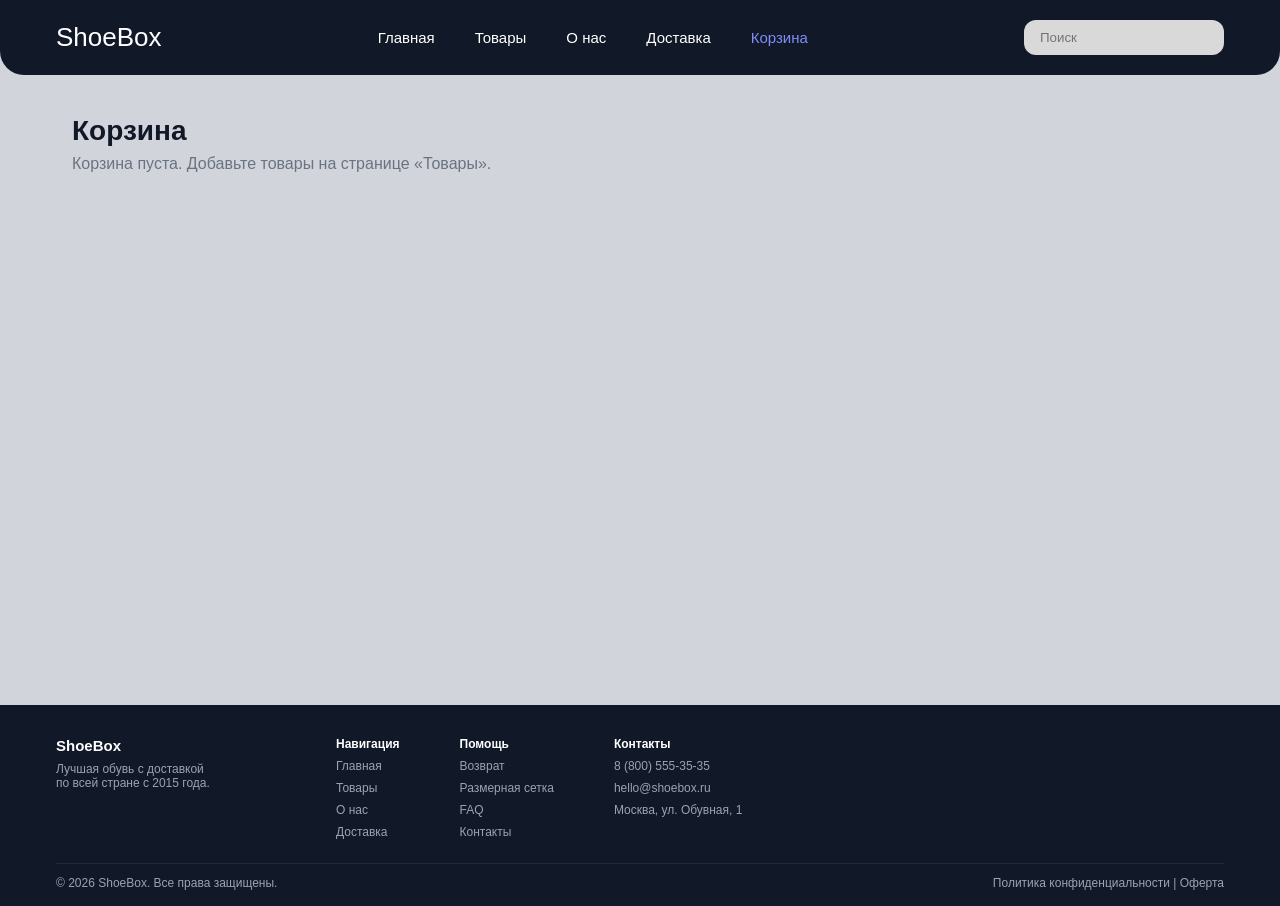
<file: cart.html>
<!DOCTYPE html>
<html lang="ru">

<head>
  <meta charset="UTF-8">
  <meta name="viewport" content="width=device-width, initial-scale=1">
  <title>ShoeBox — Корзина</title>
  <link rel="stylesheet" href="style.css">
</head>

<body>
  <header>
    <a href="index.html" class="logo">ShoeBox</a>
    <nav>
      <a href="index.html" class="">Главная</a>
      <a href="shop.html" class="">Товары</a>
      <a href="about.html" class="">О нас</a>
      <a href="delivery.html" class="">Доставка</a>
      <a href="cart.html" class="active">Корзина</a>
    </nav>
    <input type="text" placeholder="Поиск">
  </header>
  <main>
    <h1>Корзина</h1>
    <p class="sub" id="empty">Корзина пуста. Добавьте товары на странице «Товары».</p>
    <div id="cart-list"></div>
    <div id="total"></div>
  </main>
  <footer>
    <div class="fcols">
      <div style="min-width:220px"><b style="font-size:15px">ShoeBox</b><span>Лучшая обувь с доставкой<br>по всей стране
          с 2015 года.</span></div>
      <div><b>Навигация</b><a href="index.html">Главная</a><a href="shop.html">Товары</a><a href="about.html">О
          нас</a><a href="delivery.html">Доставка</a></div>
      <div><b>Помощь</b><span>Возврат</span><span>Размерная сетка</span><span>FAQ</span><span>Контакты</span></div>
      <div><b>Контакты</b><span> 8 (800) 555-35-35</span><span>hello@shoebox.ru</span><span> Москва, ул. Обувная,
          1</span></div>
    </div>
    <div class="bottom">
      <span>© 2026 ShoeBox. Все права защищены.</span>
      <span>Политика конфиденциальности | Оферта</span>
    </div>
  </footer>
</body>

</html>
</file>
<file: style.css>
* { box-sizing: border-box; margin: 0; padding: 0; }
body { font-family: Inter, Arial, sans-serif; background: #d1d5db; color: #111827; }
a { color: inherit; text-decoration: none; }

/* шапка */
header { background: #111827; border-radius: 0 0 24px 24px; padding: 20px 56px; display: flex; align-items: center; justify-content: space-between; gap: 20px; flex-wrap: wrap; }
.logo { color: #fff; font-size: 26px; }
nav { display: flex; gap: 40px; }
nav a { color: #fff; font-size: 15px; }
nav a.active { color: #818cf8; }
header input { background: #d9d9d9; border: 0; border-radius: 12px; padding: 10px 16px; width: 200px; }

main { max-width: 1200px; margin: 0 auto; padding: 40px 32px; min-height: 70vh; }
h1 { font-size: 28px; margin-bottom: 8px; }
h2 { font-size: 26px; font-weight: 400; margin: 48px 0 24px; }
.sub { color: #6b7280; margin-bottom: 32px; }

/* общие блоки */
.card { background: #f3f4f6; border: 1px solid #111; border-radius: 14px; padding: 24px; }
.grid3 { display: grid; grid-template-columns: repeat(3, 1fr); gap: 24px; }
.grid4 { display: grid; grid-template-columns: repeat(4, 1fr); gap: 24px; }
.emoji { font-size: 72px; text-align: center; }
.center { text-align: center; }
.btn { background: #4b5563; color: #fff; border: 0; border-radius: 14px; padding: 18px 52px; font-size: 16px; cursor: pointer; display: inline-block; }
.buy { background: #6366f1; color: #fff; border: 0; border-radius: 14px; padding: 10px 18px; font-weight: 700; font-size: 13px; cursor: pointer; }
.price { color: #2563eb; font-weight: 700; font-size: 18px; }

/* главная */
.hero { background: #fff; padding: 30px; display: flex; justify-content: space-between; align-items: center; gap: 20px; flex-wrap: wrap; }
.hero h1 { font-size: 44px; }
.hero p { font-size: 12px; color: #374151; margin: 12px 0 60px; }
.pop { display: flex; justify-content: space-between; align-items: flex-end; }

/* товары */
.shop { display: grid; grid-template-columns: 220px 1fr; gap: 24px; align-items: start; }
.filters { background: #fff; border-radius: 20px; padding: 20px; }
.filters h3 { margin: 18px 0 10px; font-size: 14px; }
.filters label { display: block; font-size: 12px; margin: 6px 0; }
.filters input[type=number] { width: 48%; padding: 8px; border: 1px solid #e5e7eb; border-radius: 8px; background: #f3f4f6; }
.filters button { width: 100%; margin-top: 20px; padding: 14px; }
.product { background: #fff; border-radius: 20px; padding: 16px; }
.product .pic { background: #f3f4f6; height: 160px; display: flex; align-items: center; justify-content: center; font-size: 70px; margin-bottom: 12px; }
.product p { font-size: 12px; color: #6b7280; margin: 10px 0; }
.product button { width: 100%; background: #f3f4f6; border: 0; border-radius: 12px; padding: 12px; font-weight: 700; cursor: pointer; }

/* корзина */
.cart-item { background: #fff; border-radius: 14px; padding: 16px 20px; display: flex; justify-content: space-between; align-items: center; margin-bottom: 12px; }
.cart-item button { background: none; border: 0; color: #dc2626; cursor: pointer; }
#total { font-size: 20px; font-weight: 700; margin-top: 20px; }

/* о нас */
.about { display: grid; grid-template-columns: 1fr 1fr; gap: 40px; align-items: center; }
.about .photo { background: #1e3a8a; border-radius: 24px; height: 300px; display: flex; align-items: center; justify-content: center; font-size: 90px; }
.stat { background: #fff; border: 1px solid #111; border-radius: 24px; padding: 30px 10px; text-align: center; }
.stat b { display: block; color: #1d2ed1; font-size: 28px; margin-bottom: 8px; }

/* доставка */
.dcard { background: #fff; border: 1px solid #111; border-radius: 20px; padding: 24px; }
.dcard h3 { font-weight: 400; font-size: 22px; margin-bottom: 18px; }
.dcard p { color: #4b5563; font-size: 14px; margin: 12px 0; }
.map { background: #e5e7eb; border: 1px solid #111; height: 300px; display: flex; align-items: center; justify-content: center; font-size: 60px; }

/* подвал */
footer { background: #111827; color: #9ca3af; padding: 32px 56px 16px; font-size: 12px; }
.fcols { display: flex; gap: 60px; flex-wrap: wrap; }
.fcols div { display: flex; flex-direction: column; gap: 8px; }
.fcols b { color: #fff; }
.bottom { border-top: 1px solid #1f2937; margin-top: 24px; padding-top: 12px; display: flex; justify-content: space-between; }

@media (max-width: 800px) {
  header, footer { padding-left: 20px; padding-right: 20px; }
  nav { gap: 18px; }
  .grid3, .grid4, .shop, .about { grid-template-columns: 1fr; }
}
</file>
